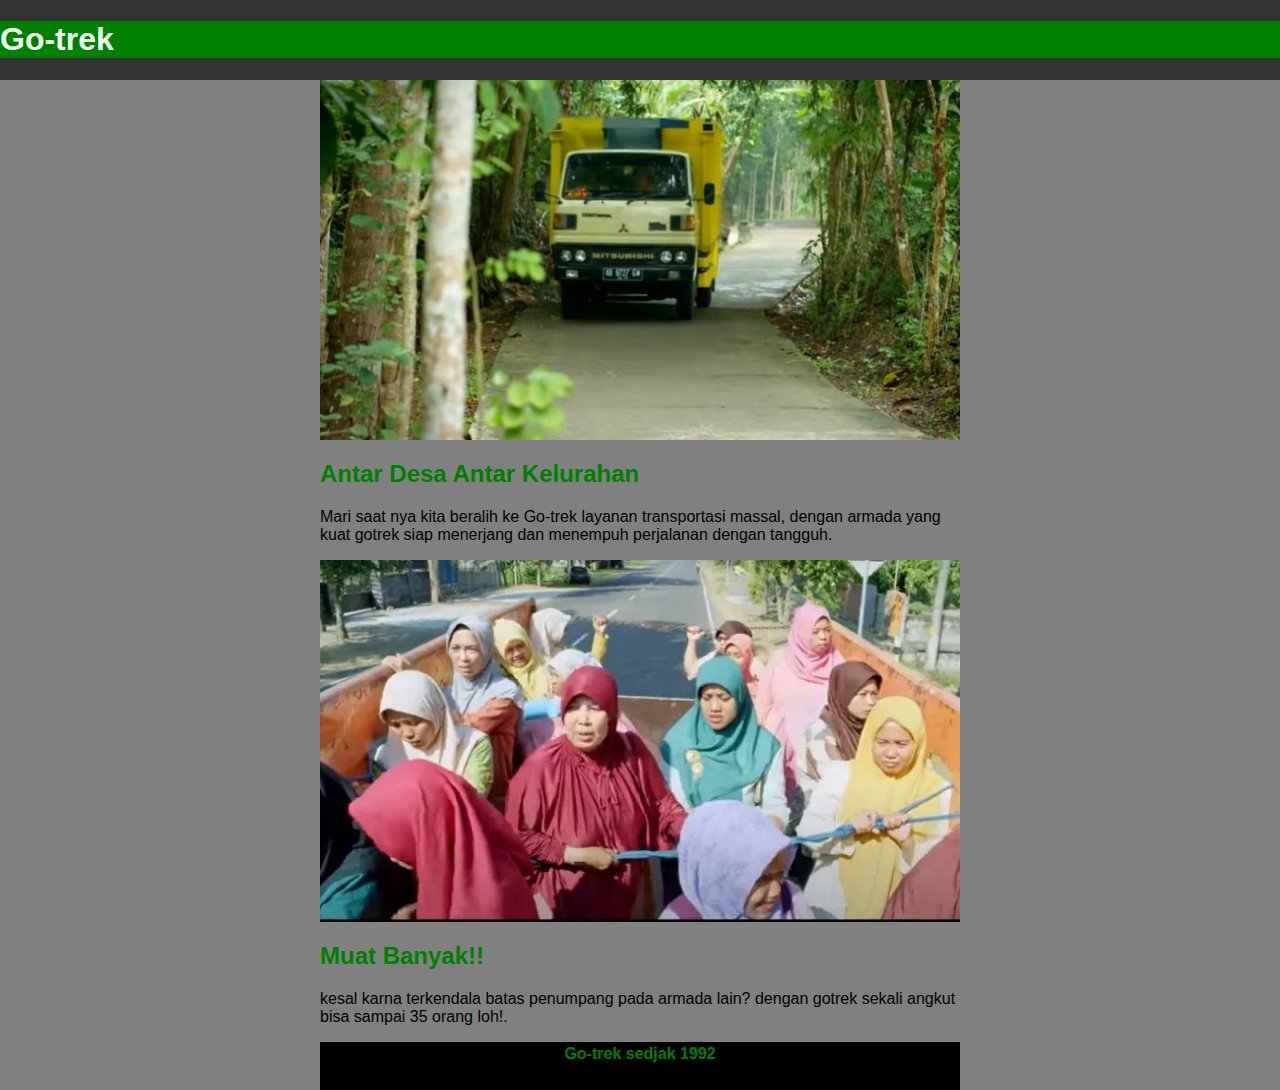
<file: index.html>
<!DOCTYPE html>
<html>
	<head>
		<link href="style.css" rel="stylesheet" />
		<title>Go-trek</title>
	</head>

	<body>
		<div class="topnav">
			<h1>Go-trek</h1>
		</div>

		<img src="gotrek.jpg" class="center" />

		<h2 class="judul">Antar Desa Antar Kelurahan</h2>

		<p>
			Mari saat nya kita beralih ke Go-trek layanan transportasi massal, dengan armada yang kuat gotrek siap menerjang dan menempuh perjalanan dengan tangguh.
		</p>
        <img src="ibuibu.jpg" class="center" />
        <h2 class="judul">Muat Banyak!!</h2>

		<p>
			kesal karna terkendala batas penumpang pada armada lain? dengan gotrek sekali angkut bisa sampai 35 orang loh!.
        </p>
        
	</body>
	<footer>
        <h3 class="est">Go-trek sedjak 1992</h3></footer>
</html>
</file>
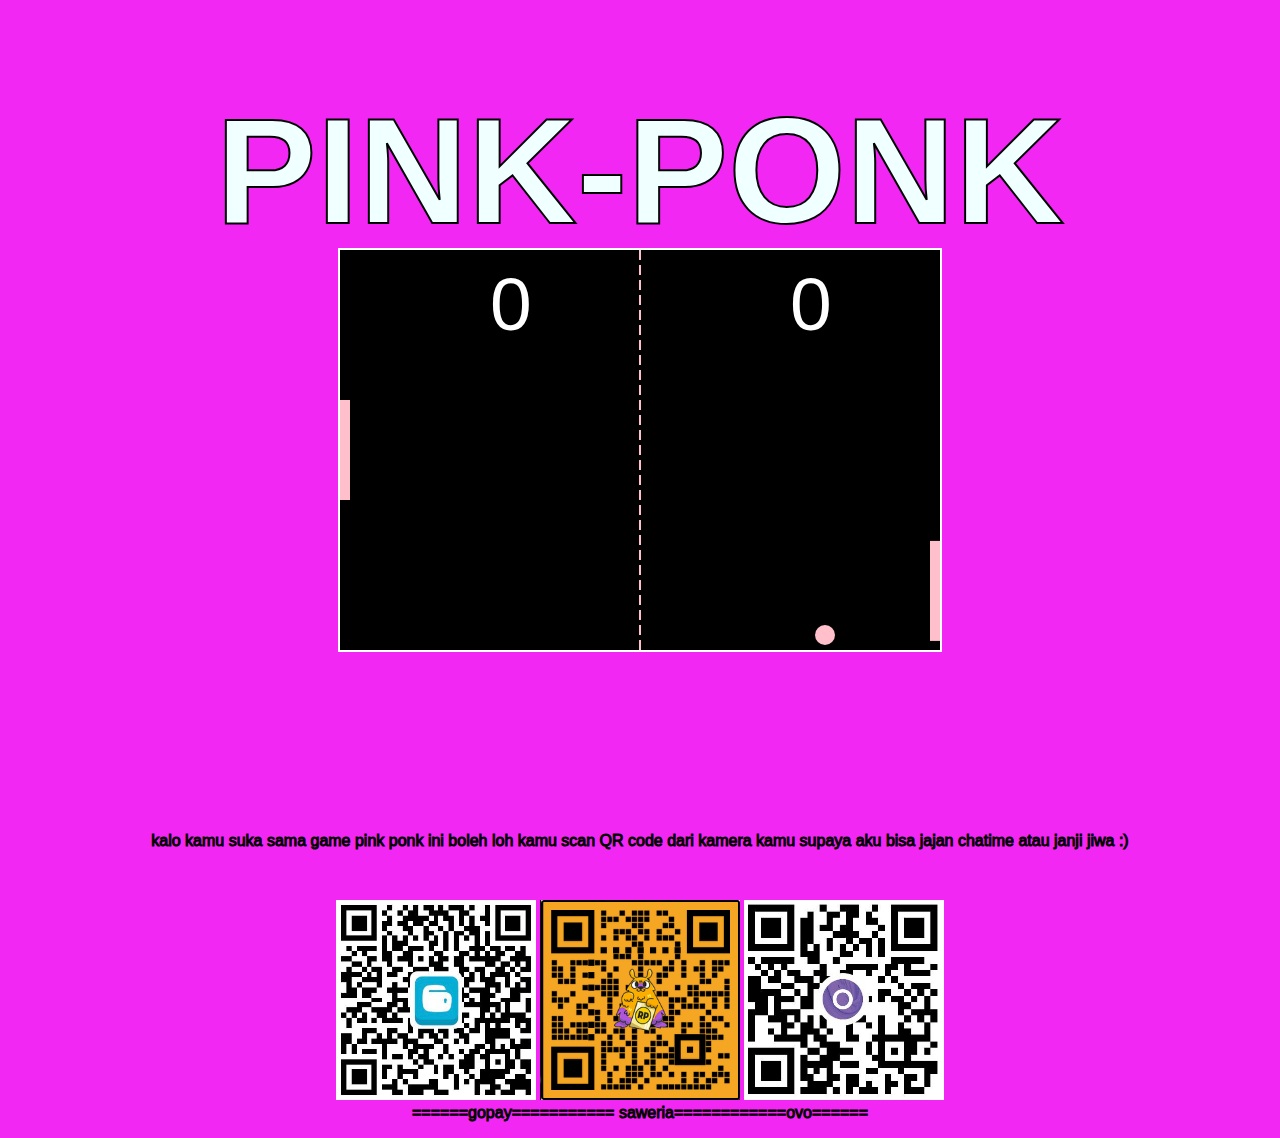
<file: pinkponk/index.html>
<!DOCTYPE html>
<html lang="en">
	<!-- bahasa pada html (inggris) -->

	<head>
		<meta charset="UTF-8" />
		<link href="style.css" rel="stylesheet" type="text/css" />
		<title>Pink Ponk dublinfox</title>
	</head>
	<body>
		<h1 id="judul">PINK-PONK</h1>

		<canvas id="ponk" width="600" height="400"> </canvas>
		<script src="ponk.js"></script>
		<br />
		<br />
		<br />
		<br />
		<br />
		<br />
		<br />
		<br />
		<br />
		<br />
		<br />
		<br />
		<br />
		<br />
		<br />
		<br />
		<br />
		<br />
		<br />
		<br />
		<br />
		<br />
		<br />
		<br />
		<br />
		<br />
		<br />
		<br />
		<br />
		<br />
		<br />
		<p>
			kalo kamu suka sama game pink ponk ini boleh loh kamu scan QR code dari
			kamera kamu supaya aku bisa jajan chatime atau janji jiwa :)
		</p>
		<br />
		<p>
			
			<img class="gambar" src="gopay.jpeg" />
			<img class="gambar" src="sawer.png" />
			<img class="gambar" src="ovo.jpeg" />
			<br>
			<label>======gopay=========== saweria============ovo======</label>
		</p>
	</body>
</html>
</file>
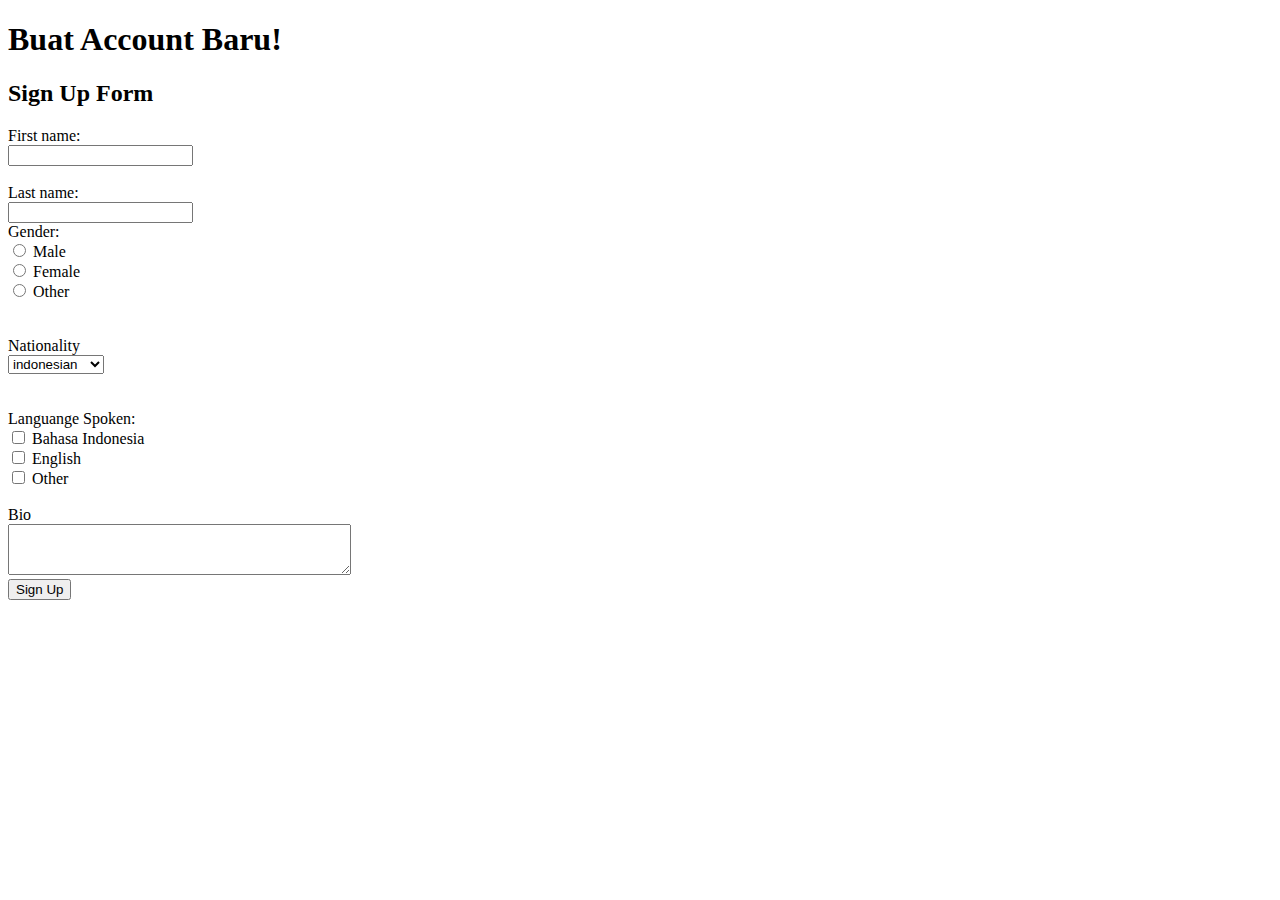
<file: pesan.html>
<!DOCTYPE html>
<html>
	<head> </head>
	<body>
		<h1>Buat Account Baru!</h1>

		<h2>Sign Up Form</h2>

		<form action="submission.html" method="GET">
			<label for="firstname">First name:</label>
			<br />
			<input id="firstname" name="firstname" type="text" required />
			<br />
			<br />
			<label for="lastname">Last name:</label>
			<br />
			<input id="lastname" name="lastname" type="text" required />
			<br />
			<section class="gender">
			<label for="gender">Gender:</label>
			<br />
			<input type="radio" id="male" name="gender" value="male" />
			<label for="male">Male</label><br />
			<input type="radio" id="female" name="gender" value="female" />
			<label for="female">Female</label><br />
			<input type="radio" id="other" name="gender" value="other" />
			<label for="other">Other</label>
			</section>
			<br />
			<br />
			<section class="nationality">
				<label for="nationality">Nationality</label>
				<br />
				<select name="nationality" id="nationality">
					<option value="indonesia">indonesian</option>
					<option value="malaysian">malaysian</option>
					<option value="singaporean">singaporean</option>
					<option value="australian">australian</option>
				</select>
			</section>
			<br />
			<br />

			<section class="language-spoken">
				<label>Languange Spoken:</label>
				<br />
				<input
					type="checkbox"
					name="language-spoken"
					id="bahasaindonesia"
					value="Bahasa indonesia"
				/>
				<label for="bahasaindonesia">Bahasa Indonesia</label>
				<br />
				<input
					type="checkbox"
					name="language-spoken"
					id="english"
					value="english"
				/>
				<label for="english">English</label>
				<br />
				<input
					type="checkbox"
					name="language-spoken"
					id="other"
					value="other"
				/>
				<label for="other">Other</label>
			</section>
			<br />

			<section class="Bio">
				<label for="extra">Bio</label>
				<br />
				<textarea id="extra" name="extra" rows="3" cols="40"></textarea>
			</section>

			<input type="submit" value="Sign Up" />
		</form>
	</body>
</html>
</file>
<file: style.css>
body {
	margin: 0;
    font-family: Arial, Helvetica, sans-serif;
    background-color: grey;
}

.topnav {
	overflow: hidden;
	background-color: #333;
}

.topnav h1 {
	overflow: hidden;
	background-color: green;
	font-family: sans-serif;
	color: honeydew;
}
.center {
	display: block;
	margin-left: auto;
	margin-right: auto;
	width: 50%;
}

.judul {
    font-family: Verdana, Geneva, Tahoma, sans-serif;
    color: green;
}

h2 {
    margin-left: auto;
	margin-right: auto;
	width: 50%;
}
p {
    margin-left: auto;
	margin-right: auto;
	width: 50%;
}

footer {
    color: green;
    background: black;
    height: 3em;
    width: 50%;
    margin-left: auto;
    margin-right: auto;
}

.est {
    margin-left: auto;
    margin-right: auto;
    width:50%;
    text-align: center;
padding-top: 3px ;
padding-bottom: 1px;
font-size: 1em;
}
</file>
<file: pinkponk/style.css>
#judul {
	font-family: "Franklin Gothic Medium", "Arial Narrow", Arial, sans-serif;
	text-align: center;
	font-size: 4cm;
	padding-top: 2cm;
	margin: auto;
	top: 0;
	right: 0;
	left: 0;
	bottom: 0;
	color: azure;
	-webkit-text-stroke: 2px black;
}

body {
	background-color: rgb(243, 39, 243);
}
#ponk {
	border: 2px solid #fff;
	position: absolute;
	margin: auto;
	top: 0;
	right: 0;
	left: 0;
	bottom: 0;
}

p {
	text-align: center;
	color: rgb(255, 117, 225)4, 218, 218);
	font: size 3;
	font-family: "Segoe UI", Tahoma, Geneva, Verdana, sans-serif;
	-webkit-text-stroke: 1px rgb(0, 0, 0);
	
}

.gambar {
	width: 200px;
	height: 200px;
}
</file>
